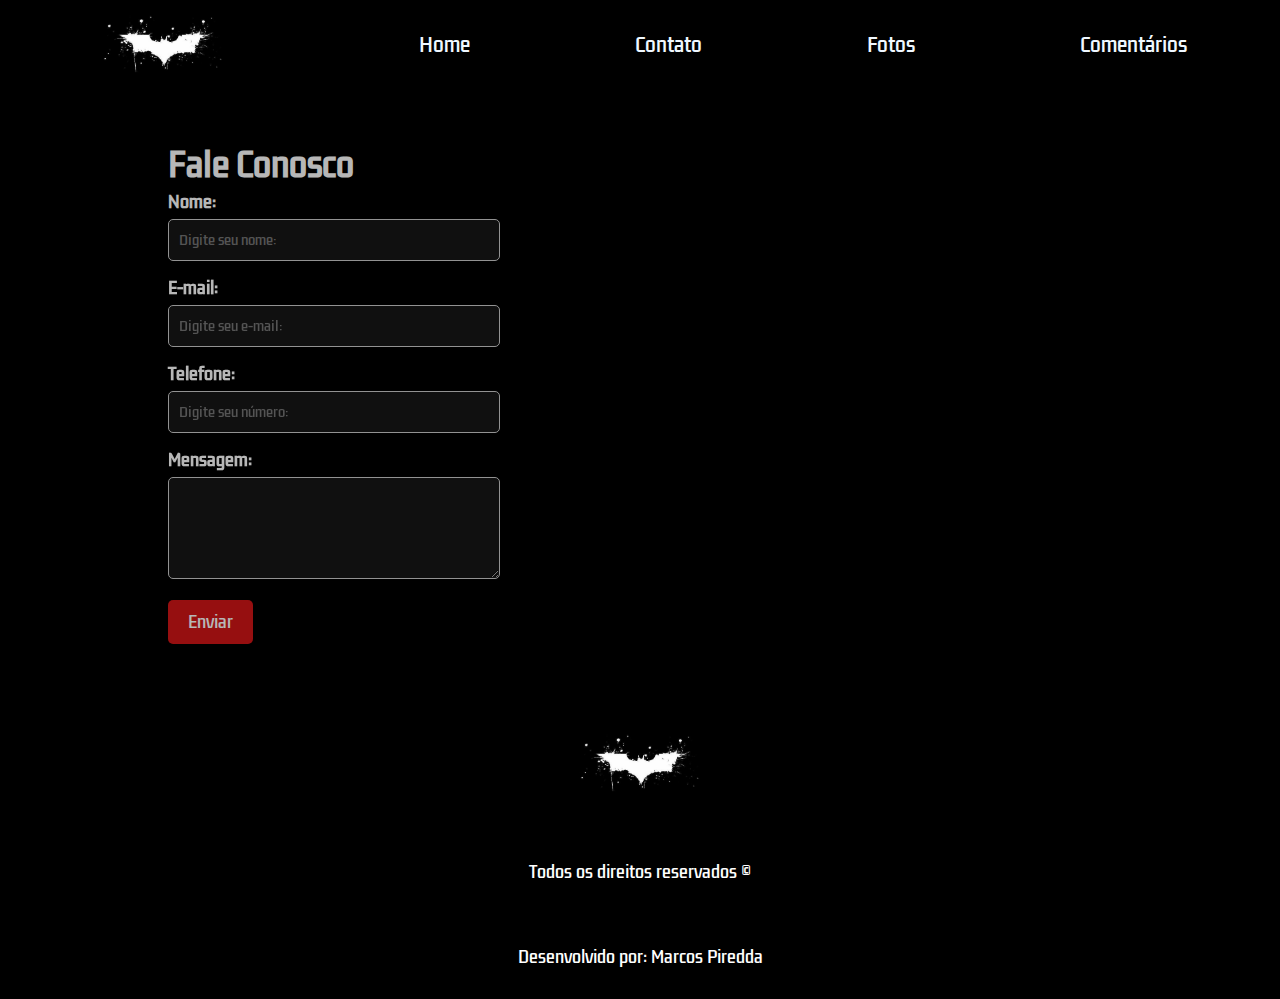
<file: contato.html>
<!DOCTYPE html>
<html lang="en">
<head>
    <meta charset="UTF-8">
    <meta name="viewport" content="width=device-width, initial-scale=1.0">
    <title>Contato</title>
    <link rel="stylesheet" href="./contato.css">
</head>
<body>
    <header>
        <img id="logo" src="./brancologomenor.png"/>
        <nav>
            <ul>
                <a href="./index.html">
                    <li>Home</li>
                </a>
                <a href="./contato.html">
                    <li>Contato</li>
                </a>
                <a href="./fotos.html">
                    <li>Fotos</li>
                </a>
                <a href="./comentarios.html">
                     <li>Comentários</li>
                </a>
            </ul>
        </nav>
    </header>
    <div id="banner"></div>

    <div class="contact-container">
        <div class="contact-form">
            <h1>Fale Conosco</h1>
            <form>
                <div class="form-group">
                    <label for="nome">Nome:</label>
                    <input type="text" id="nome" name="nome" placeholder="Digite seu nome:" required>
                </div>
                <div class="form-group">
                    <label for="email">E-mail:</label>
                    <input type="email" id="email" name="email" placeholder="Digite seu e-mail:" required>
                </div>
                <div class="form-group">
                    <label for="telefone">Telefone:</label>
                    <input type="tel" id="telefone" name="telefone" type="number" placeholder="Digite seu número:" >
                </div>
                <div class="form-group">
                    <label for="mensagem">Mensagem:</label>
                    <textarea id="mensagem" name="mensagem" rows="4" required></textarea>
                </div>
                <button type="submit">Enviar</button>
            </form>
        </div>
    </div>
    <footer>
        <img style="object-fit: contain;" id="logo" src="brancologomenor.png">
        <spam>Todos os direitos reservados ©</spam>
        <spam>Desenvolvido por: Marcos Piredda</spam>

        <nav class="footer-navigation">
            <ul class="footer-list">
                <a href="./index.html">
                    <li>Home</li>
                </a>
                <a href="./contato.html">
                    <li>Contato</li>
                </a>
                <a href="./fotos.html">
                    <li>Fotos</li>
                </a>
                <a href="./comentarios.html">
                     <li>Comentários</li>
                </a>
            </ul>
        </nav>
    </footer>
</body>
</html>
</file>
<file: contato.css>
@import url('https://fonts.googleapis.com/css2?family=Kdam+Thmor+Pro&display=swap');

* {
    margin: 0;
    padding: 0;
    background-color: black;
    list-style: none;
    text-decoration: none;
}

body {
    overflow-y: scroll;
  }

header {
    height: 90px;
    display: flex;
    justify-content: space-around;
    align-items: center;
}

nav {
    width: 60%;
}

ul {
    display: flex;
    width: 100%;
    justify-content: space-between;
}

li {
    list-style: none;
    color: aliceblue;
    cursor: pointer;
    font-size: 19px;
    transition: .5s;
    font-family: 'Kdam Thmor Pro', sans-serif;
}

li:hover {
    color: #D21617;
}

#logo {
    width: 140px;
    height: auto;
}

#banner {
    background-image: url('https://images7.alphacoders.com/133/1330752.png');
    background-position: 50% 50%;
    background-size: cover;
    width: 100%;
    height: 600px;
}
.contact-container {
    background-color: #000000d3;
    padding: 20px;
    border-radius: 10px;
    box-shadow: 0 0 10px #08080833;
    width: 350px;
    position: relative;
    margin-top: -590px;
    margin-left: 10%;
    font-family: 'Kdam Thmor Pro', sans-serif;
    opacity: 80%;
}

.contact-form {
    flex: 1;
    padding: 20px;
    background-color: rgba(0, 0, 0, 0.8);
    color: white;
    opacity: 0.9;
    font-family: 'Kdam Thmor Pro', sans-serif;
}

.form-group {
    margin-bottom: 15px;
}

label {
    display: block;
    font-weight: bold;
    margin-bottom: 5px;
}

input[type="text"],
input[type="email"],
input[type="tel"],
textarea {
  width: 100%;
  padding: 10px;
  border: 1px solid #ccc;
  border-radius: 5px;
  background-color: rgba(255, 255, 255, 0.089);
  color: aliceblue;
  font-family: 'Kdam Thmor Pro', sans-serif;
}

button {
    background-color: #D21617;
    color: #fff;
    border: none;
    padding: 10px 20px;
    border-radius: 5px;
    cursor: pointer;
    transition: .8s;
    font-size: 16px;
    font-family: 'Kdam Thmor Pro', sans-serif;
}

button:hover {
    background-color: #ffffff;
    color: #D21617;
}

footer {
    height: 300px;
    margin-top: 15px;
    display: flex;
    flex-direction: column;
    align-items: center;
    justify-content: space-around;
}

spam {
    color: #fff;
    font-family: 'Kdam Thmor Pro', sans-serif;
}

.footer-navigation {
    display: none;
}

.footer-list {
    display: flex;
    flex-direction: column;
    align-items: center;
}

@media(max-width: 768px) {
    .footer-navigation {
      display: block;
}
  
nav {
      display: none;
}

body {
    overflow-x: hidden;
}
  
#banner {
      background-position: 50%
}
  
.contact-container {
      background-color: #000000d3;
      padding: 20x;
      border-radius: 50px;
      box-shadow: 0 0 8px #00000033;
      width: 320px;
      position: relative;
      margin-top: -584px;
      margin-left: 6%;
      font-family: 'Kdam Thmor Pro', sans-serif;
      opacity: 80%;
}
  
.contact-form {
      flex: 1;
      padding: 15px;
      background-color: rgba(0, 0, 0, 0.8);
      color: white;
      opacity: 0.9;
      font-family: 'Kdam Thmor Pro', sans-serif;
  
}
  
footer {
      height: 150px;
      margin-top: 140px;
      display: flex;
      flex-direction: column;
      align-items: center;
      justify-content: space-around;
}
  
}
</file>
